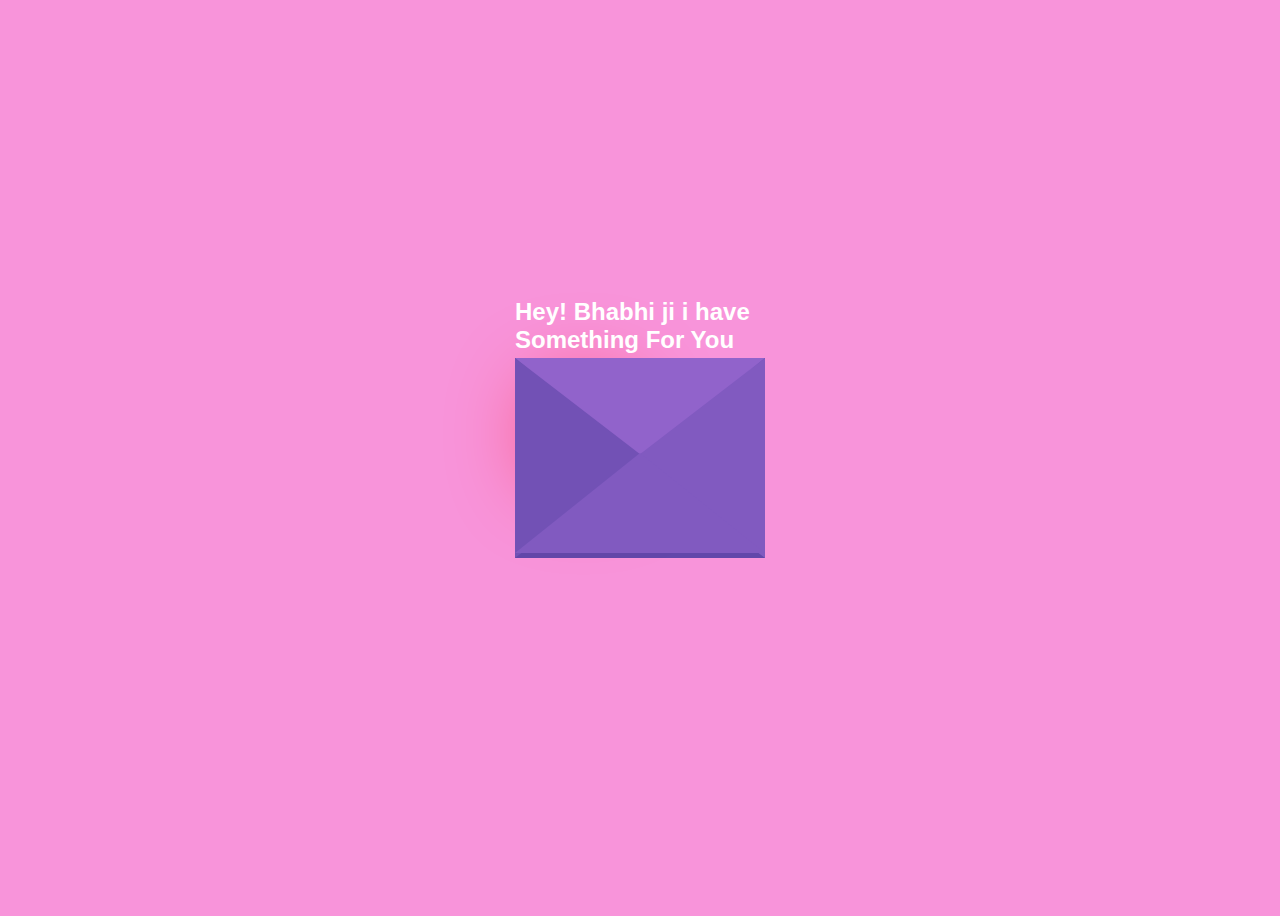
<file: for sadab ansari/index.html>
<!DOCTYPE html>
<html lang="en">
<head>
    <meta charset="UTF-8">
    <meta name="viewport" content="width=device-width, initial-scale=1.0">
    <title> This is for you bhabhi ji </title>
    <link rel="stylesheet" href="style.css">
</head>
<body>
    <div class="envelope">
        <div class="back"></div>
         <div class="letter">
            <div class="heart"></div>
            <div class="text">
          <p>
            I Want To SAY <br>
            My Dear Bhabhi Ji <br>
            Wish you Many Many  <br>
            Return of The day <br>
            (HAPPY BIRTHDAY) <br>
            I wish you achieve <br>
            your goal and enjoy <br>
            your life with my brother <br>
            (ZISHAN ANWAR)
          </p>
          <a href="new.html"> Click here</a>
          </div>
        </div>
        <div class="front"></div>
        <div class="top"></div>
        <div class="shadow"></div>
        <div class="text1">
            <h2>Hey! Bhabhi ji i have Something For You </h2>
        </div>
    </div>

</body>
</html>
</file>
<file: for sadab ansari/style.css>
body
{
    display: flex;
    align-items: center;
    justify-content: center;
    height: 100vh;
    background: #f894da;
}
.envelope
{
    position: relative;
    cursor: pointer;
}
.back
{
    position: relative;
    width: 250px;
    height: 200px;
    background: #6247aa;
}
.front{
    position: absolute;
    border-right: 130px solid #815ac0;
    border-top: 100px solid transparent;
    border-bottom: 100px solid transparent;
    height: 0;
    width: 0;
    top: 0;
    left: 120px;
    z-index: 3;
}
.front:before
{
    content: "";
    position: absolute;
    border-left: 130px solid #7251b5;
    border-top: 100px solid transparent;
    border-bottom: 100px solid transparent;
    height: 0;
    width: 0;
    top: -100px;
    left: -120px;
}
.front:after{
    content: '';
    position: absolute;
    border-bottom: 100px solid #815ac0;
    border-left: 125px solid transparent;
    border-right: 125px solid transparent;
    height: 0;
    width: 0;
    top: -5px;
    left: -120px;    
}
.top
{
    position: absolute;
    border-top: 105px solid #9163cb;
    border-left: 125px solid transparent;
    border-right: 125px solid transparent;
    height: 0;
    width: 0;
    top: 0;
    transform-origin: top;
    transition: 0.4s;
}
.envelope:hover .top
{
    transform: rotateX(160deg);
}
.letter
{
    position: absolute;
    background: white;
    width: 230px;
    height: 180px;
    top: 10px;
    left: 10px;
    transition: 0.2s;
}
.envelope:hover .letter
{
    transform: translateY(-100px);
    z-index: 2;
}
.text1
{
 position: absolute;
 color: white;
 font-family: sans-serif;
 top: -80px;
}
.text{
    text-align: center;
    font-size: 6px;
    font-family: Arial, Helvetica, sans-serif;
    margin-top: 20px;
    font-weight: bold;
    color: black;
    position: relative;
    top: -20px;
    left: 20px;
}

/*---heart---*/
.heart
{
    background-color: red;
    height: 70px;
    width: 70px;
    position: relative;
    top: 20px;
    left: 20px;
    transform: rotate(-45deg);
    box-shadow: -5px 10px 90px red;
    animation: ashiqecoding 0.6s linear infinite;
}
@keyframes ashiqecoding 
{
    0%{
        transform: rotate(-45deg) scale(1.07);
    }
    70%{
        transform: rotate(-45deg) scale(1.0);
    }
    100%{
        transform: rotate(-45deg) scale(0.08);
    }
}
.heart::before
{
    content: '';
    position: absolute;
    height: 70px;
    width: 70px;
    background-color: red;
    top: -40px;
    border-radius: 50px;
}
.heart::after
{
    
        content: '';
        position: absolute;
        height: 70px;
        width: 70px;
        background-color: red;
        right: -40px;
        border-radius: 50px;
    
}
</file>
